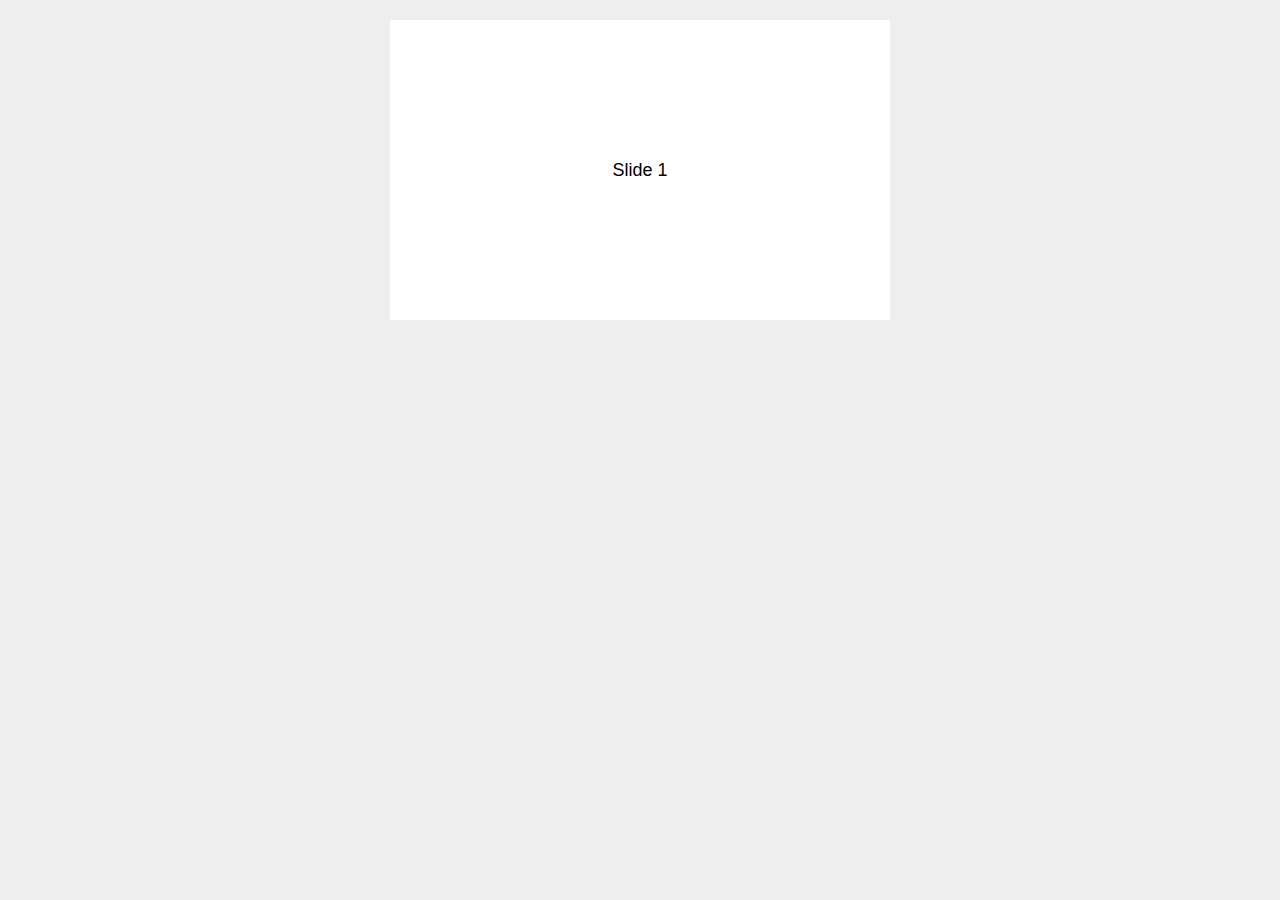
<file: Swiper-3.3.1/demos/01-default.html>
<!DOCTYPE html>
<html lang="en">
<head>
    <meta charset="utf-8">
    <title>Swiper demo</title>
    <!-- Link Swiper's CSS -->
    <link rel="stylesheet" href="../dist/css/swiper.min.css">

    <!-- Demo styles -->
    <style>
    body {
        background: #eee;
        font-family: Helvetica Neue, Helvetica, Arial, sans-serif;
        font-size: 14px;
        color:#000;
        margin: 0;
        padding: 0;
    }
    .swiper-container {
        width: 500px;
        height: 300px;
        margin: 20px auto;
    }
    .swiper-slide {
        text-align: center;
        font-size: 18px;
        background: #fff;
        
        /* Center slide text vertically */
        display: -webkit-box;
        display: -ms-flexbox;
        display: -webkit-flex;
        display: flex;
        -webkit-box-pack: center;
        -ms-flex-pack: center;
        -webkit-justify-content: center;
        justify-content: center;
        -webkit-box-align: center;
        -ms-flex-align: center;
        -webkit-align-items: center;
        align-items: center;
    }
    </style>
</head>
<body>
    <!-- Swiper -->
    <div class="swiper-container">
        <div class="swiper-wrapper">
            <div class="swiper-slide">Slide 1</div>
            <div class="swiper-slide">Slide 2</div>
            <div class="swiper-slide">Slide 3</div>
            <div class="swiper-slide">Slide 4</div>
            <div class="swiper-slide">Slide 5</div>
            <div class="swiper-slide">Slide 6</div>
            <div class="swiper-slide">Slide 7</div>
            <div class="swiper-slide">Slide 8</div>
            <div class="swiper-slide">Slide 9</div>
            <div class="swiper-slide">Slide 10</div>
        </div>
    </div>

    <!-- Swiper JS -->
    <script src="../dist/js/swiper.min.js"></script>

    <!-- Initialize Swiper -->
    <script>
    var swiper = new Swiper('.swiper-container');
    </script>
</body>
</html>
</file>
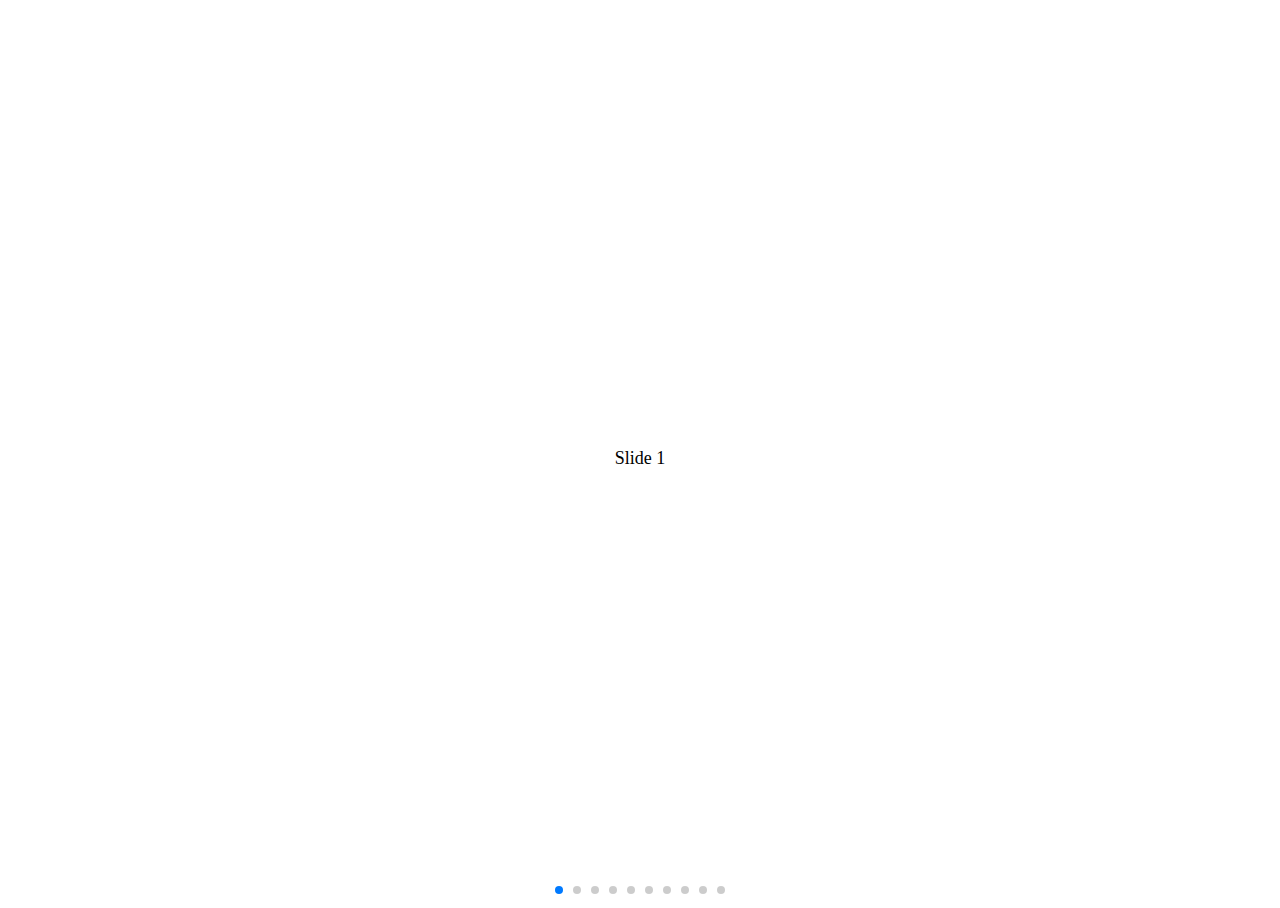
<file: Swiper-3.3.1/demos/02-responsive.html>
<!DOCTYPE html>
<html lang="en">
<head>
    <meta charset="utf-8">
    <title>Swiper demo</title>
    <meta name="viewport" content="width=device-width, initial-scale=1, minimum-scale=1, maximum-scale=1">

    <!-- Link Swiper's CSS -->
    <link rel="stylesheet" href="../dist/css/swiper.min.css">

    <!-- Demo styles -->
    <style>
    html, body {
        position: relative;
        height: 100%;
    }
    
    .swiper-container {
        width: 100%;
        height: 100%;
    }
    .swiper-slide {
        text-align: center;
        font-size: 18px;
        background: #fff;

        /* Center slide text vertically */
        display: -webkit-box;
        display: -ms-flexbox;
        display: -webkit-flex;
        display: flex;
        -webkit-box-pack: center;
        -ms-flex-pack: center;
        -webkit-justify-content: center;
        justify-content: center;
        -webkit-box-align: center;
        -ms-flex-align: center;
        -webkit-align-items: center;
        align-items: center;
    }
    </style>
</head>
<body>
    <!-- Swiper -->
    <div class="swiper-container">
        <div class="swiper-wrapper">
            <div class="swiper-slide">Slide 1</div>
            <div class="swiper-slide">Slide 2</div>
            <div class="swiper-slide">Slide 3</div>
            <div class="swiper-slide">Slide 4</div>
            <div class="swiper-slide">Slide 5</div>
            <div class="swiper-slide">Slide 6</div>
            <div class="swiper-slide">Slide 7</div>
            <div class="swiper-slide">Slide 8</div>
            <div class="swiper-slide">Slide 9</div>
            <div class="swiper-slide">Slide 10</div>
        </div>
        <!-- Add Pagination -->
        <div class="swiper-pagination"></div>
    </div>

    <!-- Swiper JS -->
    <script src="../dist/js/swiper.min.js"></script>

    <!-- Initialize Swiper -->
    <script>
    var swiper = new Swiper('.swiper-container', {
        pagination: '.swiper-pagination',
        paginationClickable: true
    });
    </script>
</body>
</html>
</file>
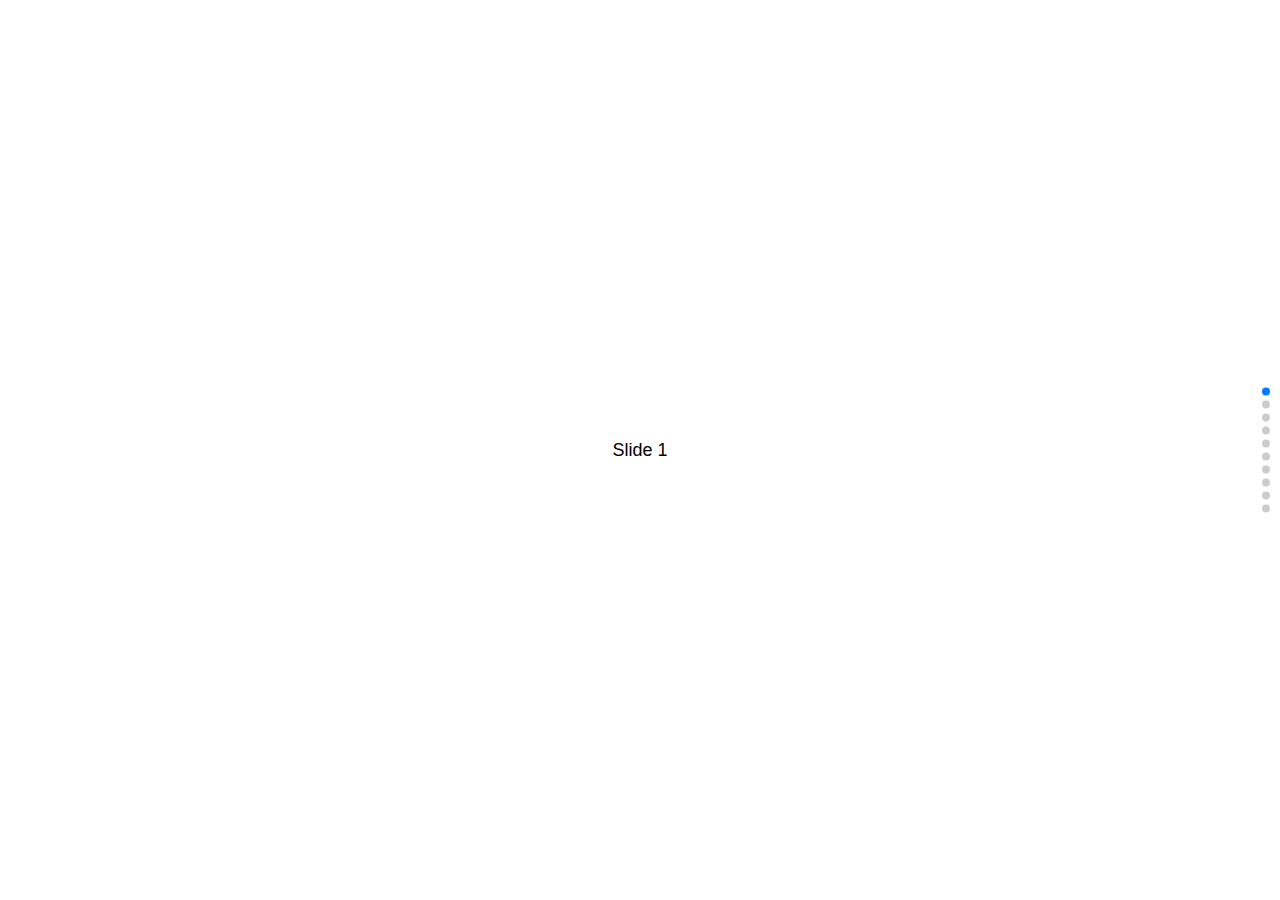
<file: Swiper-3.3.1/demos/03-vertical.html>
<!DOCTYPE html>
<html lang="en">
<head>
    <meta charset="utf-8">
    <title>Swiper demo</title>
    <meta name="viewport" content="width=device-width, initial-scale=1, minimum-scale=1, maximum-scale=1">

    <!-- Link Swiper's CSS -->
    <link rel="stylesheet" href="../dist/css/swiper.min.css">

    <!-- Demo styles -->
    <style>
    html, body {
        position: relative;
        height: 100%;
    }
    body {
        background: #eee;
        font-family: Helvetica Neue, Helvetica, Arial, sans-serif;
        font-size: 14px;
        color:#000;
        margin: 0;
        padding: 0;
    }
    .swiper-container {
        width: 100%;
        height: 100%;
    }
    .swiper-slide {
        text-align: center;
        font-size: 18px;
        background: #fff;

        /* Center slide text vertically */
        display: -webkit-box;
        display: -ms-flexbox;
        display: -webkit-flex;
        display: flex;
        -webkit-box-pack: center;
        -ms-flex-pack: center;
        -webkit-justify-content: center;
        justify-content: center;
        -webkit-box-align: center;
        -ms-flex-align: center;
        -webkit-align-items: center;
        align-items: center;
    }
    </style>
</head>
<body>
    <!-- Swiper -->
    <div class="swiper-container">
        <div class="swiper-wrapper">
            <div class="swiper-slide">Slide 1</div>
            <div class="swiper-slide">Slide 2</div>
            <div class="swiper-slide">Slide 3</div>
            <div class="swiper-slide">Slide 4</div>
            <div class="swiper-slide">Slide 5</div>
            <div class="swiper-slide">Slide 6</div>
            <div class="swiper-slide">Slide 7</div>
            <div class="swiper-slide">Slide 8</div>
            <div class="swiper-slide">Slide 9</div>
            <div class="swiper-slide">Slide 10</div>
        </div>
        <!-- Add Pagination -->
        <div class="swiper-pagination"></div>
    </div>

    <!-- Swiper JS -->
    <script src="../dist/js/swiper.min.js"></script>

    <!-- Initialize Swiper -->
    <script>
    var swiper = new Swiper('.swiper-container', {
        pagination: '.swiper-pagination',
        paginationClickable: true,
        direction: 'vertical'
    });
    </script>
</body>
</html>
</file>
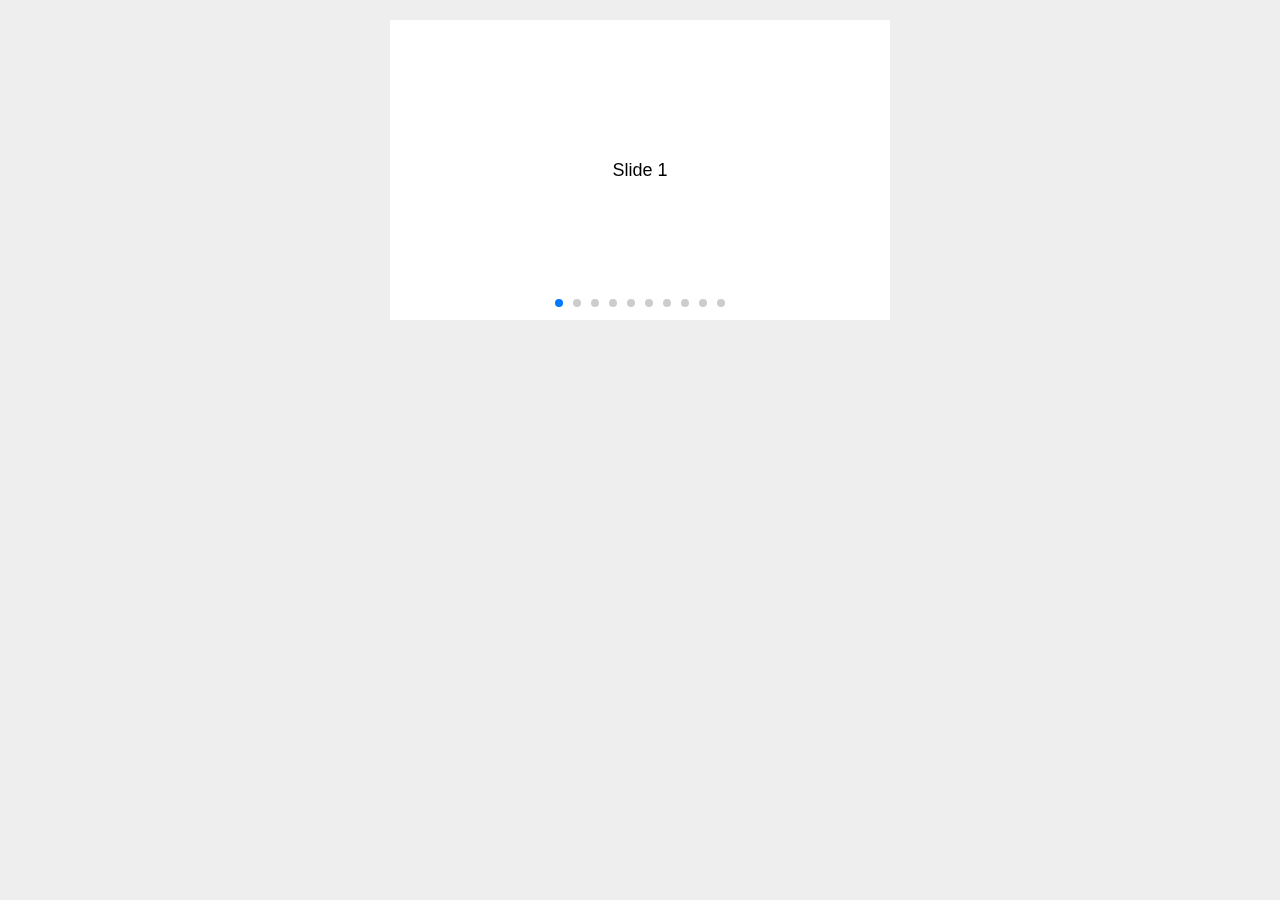
<file: Swiper-3.3.1/demos/04-space-between.html>
<!DOCTYPE html>
<html lang="en">
<head>
    <meta charset="utf-8">
    <title>Swiper demo</title>
    <meta name="viewport" content="width=device-width, initial-scale=1, minimum-scale=1, maximum-scale=1">

    <!-- Link Swiper's CSS -->
    <link rel="stylesheet" href="../dist/css/swiper.min.css">

    <!-- Demo styles -->
    <style>
    body {
        background: #eee;
        font-family: Helvetica Neue, Helvetica, Arial, sans-serif;
        font-size: 14px;
        color:#000;
        margin: 0;
        padding: 0;
    }
    .swiper-container {
        width: 500px;
        height: 300px;
        margin: 20px auto;
    }
    .swiper-slide {
        text-align: center;
        font-size: 18px;
        background: #fff;

        /* Center slide text vertically */
        display: -webkit-box;
        display: -ms-flexbox;
        display: -webkit-flex;
        display: flex;
        -webkit-box-pack: center;
        -ms-flex-pack: center;
        -webkit-justify-content: center;
        justify-content: center;
        -webkit-box-align: center;
        -ms-flex-align: center;
        -webkit-align-items: center;
        align-items: center;
    }
    </style>
</head>
<body>
    <!-- Swiper -->
    <div class="swiper-container">
        <div class="swiper-wrapper">
            <div class="swiper-slide">Slide 1</div>
            <div class="swiper-slide">Slide 2</div>
            <div class="swiper-slide">Slide 3</div>
            <div class="swiper-slide">Slide 4</div>
            <div class="swiper-slide">Slide 5</div>
            <div class="swiper-slide">Slide 6</div>
            <div class="swiper-slide">Slide 7</div>
            <div class="swiper-slide">Slide 8</div>
            <div class="swiper-slide">Slide 9</div>
            <div class="swiper-slide">Slide 10</div>
        </div>
        <!-- Add Pagination -->
        <div class="swiper-pagination"></div>
    </div>

    <!-- Swiper JS -->
    <script src="../dist/js/swiper.min.js"></script>

    <!-- Initialize Swiper -->
    <script>
    var swiper = new Swiper('.swiper-container', {
        pagination: '.swiper-pagination',
        paginationClickable: true,
        spaceBetween: 30,
    });
    </script>
</body>
</html>
</file>
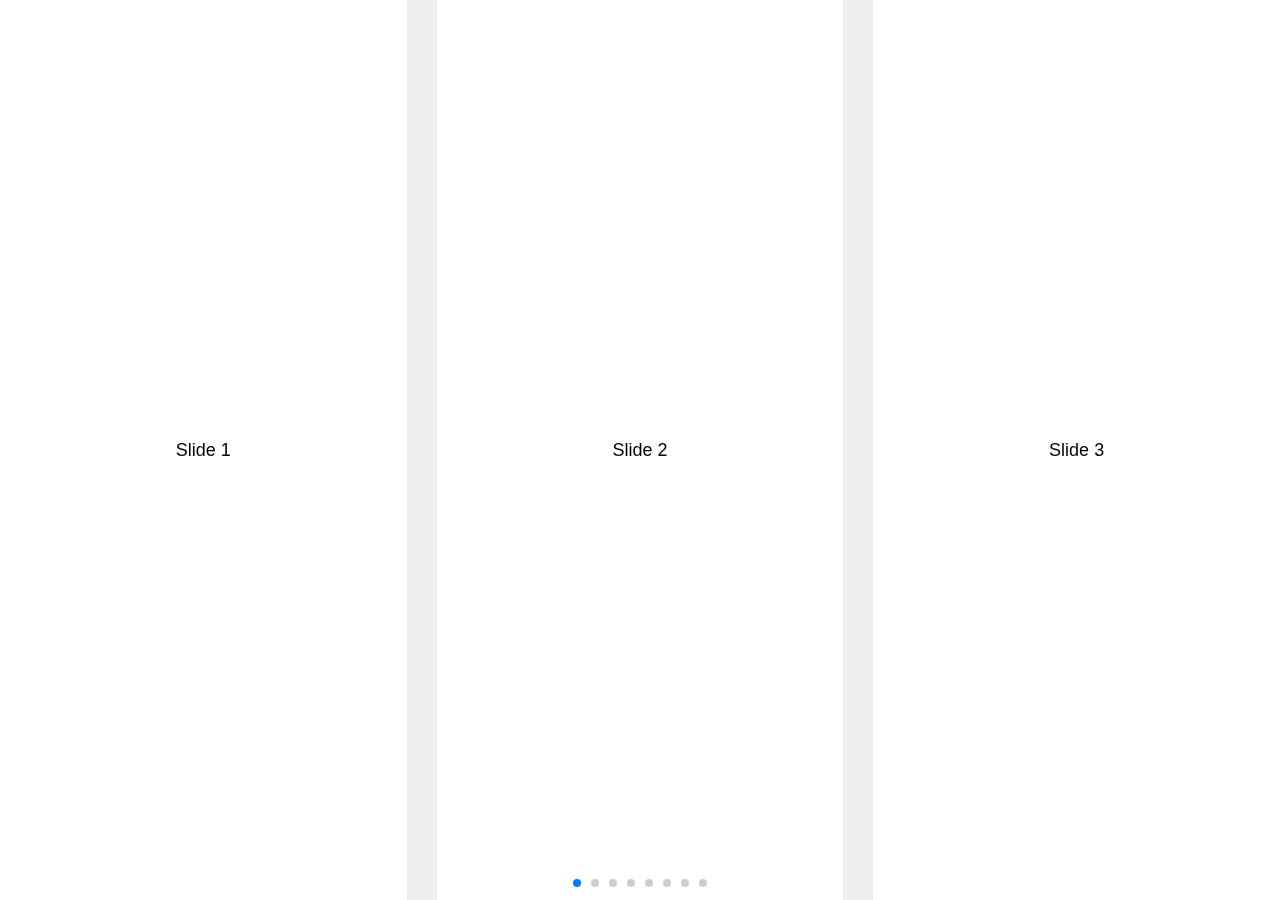
<file: Swiper-3.3.1/demos/05-slides-per-view.html>
<!DOCTYPE html>
<html lang="en">
<head>
    <meta charset="utf-8">
    <title>Swiper demo</title>
    <meta name="viewport" content="width=device-width, initial-scale=1, minimum-scale=1, maximum-scale=1">

    <!-- Link Swiper's CSS -->
    <link rel="stylesheet" href="../dist/css/swiper.min.css">

    <!-- Demo styles -->
    <style>
    html, body {
        position: relative;
        height: 100%;
    }
    body {
        background: #eee;
        font-family: Helvetica Neue, Helvetica, Arial, sans-serif;
        font-size: 14px;
        color:#000;
        margin: 0;
        padding: 0;
    }
    .swiper-container {
        width: 100%;
        height: 100%;
    }
    .swiper-slide {
        text-align: center;
        font-size: 18px;
        background: #fff;
        
        /* Center slide text vertically */
        display: -webkit-box;
        display: -ms-flexbox;
        display: -webkit-flex;
        display: flex;
        -webkit-box-pack: center;
        -ms-flex-pack: center;
        -webkit-justify-content: center;
        justify-content: center;
        -webkit-box-align: center;
        -ms-flex-align: center;
        -webkit-align-items: center;
        align-items: center;
    }
    </style>
</head>
<body>
    <!-- Swiper -->
    <div class="swiper-container">
        <div class="swiper-wrapper">
            <div class="swiper-slide">Slide 1</div>
            <div class="swiper-slide">Slide 2</div>
            <div class="swiper-slide">Slide 3</div>
            <div class="swiper-slide">Slide 4</div>
            <div class="swiper-slide">Slide 5</div>
            <div class="swiper-slide">Slide 6</div>
            <div class="swiper-slide">Slide 7</div>
            <div class="swiper-slide">Slide 8</div>
            <div class="swiper-slide">Slide 9</div>
            <div class="swiper-slide">Slide 10</div>
        </div>
        <!-- Add Pagination -->
        <div class="swiper-pagination"></div>
    </div>

    <!-- Swiper JS -->
    <script src="../dist/js/swiper.min.js"></script>

    <!-- Initialize Swiper -->
    <script>
    var swiper = new Swiper('.swiper-container', {
        pagination: '.swiper-pagination',
        slidesPerView: 3,
        paginationClickable: true,
        spaceBetween: 30
    });
    </script>
</body>
</html>
</file>
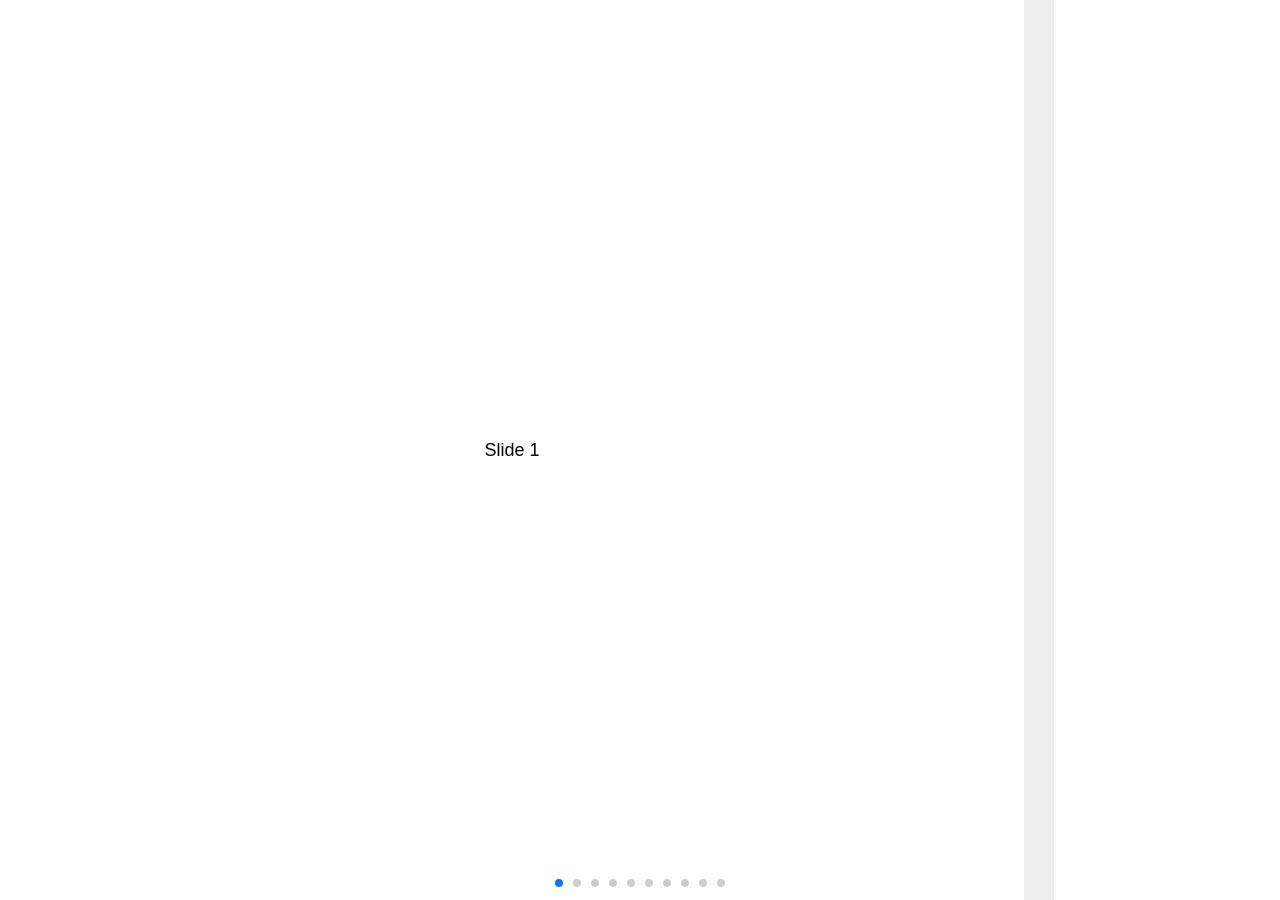
<file: Swiper-3.3.1/demos/06-slides-per-view-auto.html>
<!DOCTYPE html>
<html lang="en">
<head>
    <meta charset="utf-8">
    <title>Swiper demo</title>
    <meta name="viewport" content="width=device-width, initial-scale=1, minimum-scale=1, maximum-scale=1">

    <!-- Link Swiper's CSS -->
    <link rel="stylesheet" href="../dist/css/swiper.min.css">

    <!-- Demo styles -->
    <style>
    html, body {
        position: relative;
        height: 100%;
    }
    body {
        background: #eee;
        font-family: Helvetica Neue, Helvetica, Arial, sans-serif;
        font-size: 14px;
        color:#000;
        margin: 0;
        padding: 0;
    }
    .swiper-container {
        width: 100%;
        height: 100%;
    }
    .swiper-slide {
        text-align: center;
        font-size: 18px;
        background: #fff;
        width: 80%;

        /* Center slide text vertically */
        display: -webkit-box;
        display: -ms-flexbox;
        display: -webkit-flex;
        display: flex;
        -webkit-box-pack: center;
        -ms-flex-pack: center;
        -webkit-justify-content: center;
        justify-content: center;
        -webkit-box-align: center;
        -ms-flex-align: center;
        -webkit-align-items: center;
        align-items: center;
    }
    .swiper-slide:nth-child(2n) {
        width: 60%;
    }
    .swiper-slide:nth-child(3n) {
        width: 40%;
    }
    </style>
</head>
<body>
    <!-- Swiper -->
    <div class="swiper-container">
        <div class="swiper-wrapper">
            <div class="swiper-slide">Slide 1</div>
            <div class="swiper-slide">Slide 2</div>
            <div class="swiper-slide">Slide 3</div>
            <div class="swiper-slide">Slide 4</div>
            <div class="swiper-slide">Slide 5</div>
            <div class="swiper-slide">Slide 6</div>
            <div class="swiper-slide">Slide 7</div>
            <div class="swiper-slide">Slide 8</div>
            <div class="swiper-slide">Slide 9</div>
            <div class="swiper-slide">Slide 10</div>
        </div>
        <!-- Add Pagination -->
        <div class="swiper-pagination"></div>
    </div>

    <!-- Swiper JS -->
    <script src="../dist/js/swiper.min.js"></script>

    <!-- Initialize Swiper -->
    <script>
    var swiper = new Swiper('.swiper-container', {
        pagination: '.swiper-pagination',
        slidesPerView: 'auto',
        paginationClickable: true,
        spaceBetween: 30
    });
    </script>
</body>
</html>
</file>
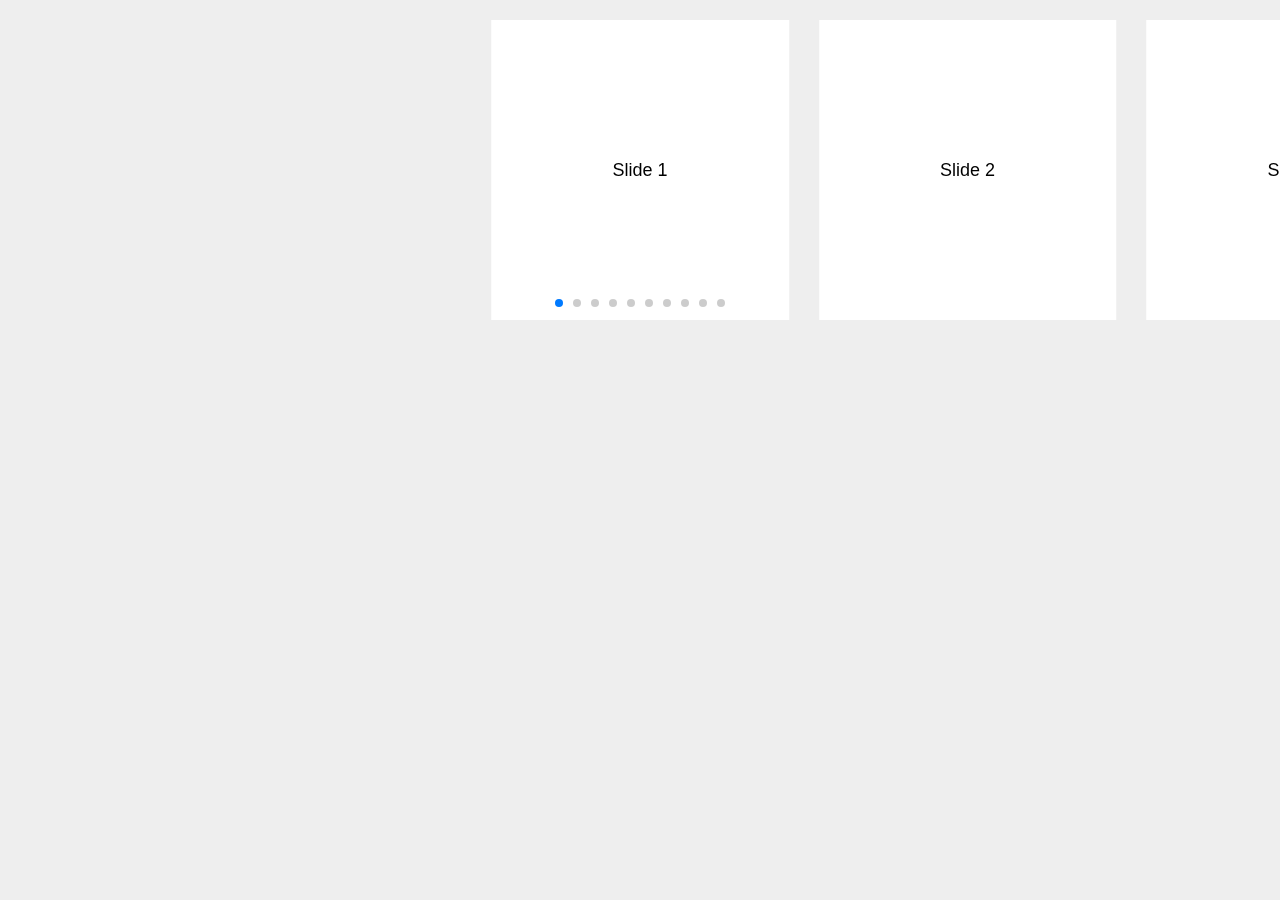
<file: Swiper-3.3.1/demos/07-centered.html>
<!DOCTYPE html>
<html lang="en">
<head>
    <meta charset="utf-8">
    <title>Swiper demo</title>
    <meta name="viewport" content="width=device-width, initial-scale=1, minimum-scale=1, maximum-scale=1">

    <!-- Link Swiper's CSS -->
    <link rel="stylesheet" href="../dist/css/swiper.min.css">

    <!-- Demo styles -->
    <style>
    body {
        background: #eee;
        font-family: Helvetica Neue, Helvetica, Arial, sans-serif;
        font-size: 14px;
        color:#000;
        margin: 0;
        padding: 0;
    }
    .swiper-container {
        width: 100%;
        height: 300px;
        margin: 20px auto;
    }
    .swiper-slide {
        text-align: center;
        font-size: 18px;
        background: #fff;
        width: 60%;

        /* Center slide text vertically */
        display: -webkit-box;
        display: -ms-flexbox;
        display: -webkit-flex;
        display: flex;
        -webkit-box-pack: center;
        -ms-flex-pack: center;
        -webkit-justify-content: center;
        justify-content: center;
        -webkit-box-align: center;
        -ms-flex-align: center;
        -webkit-align-items: center;
        align-items: center;
    }
    .swiper-slide:nth-child(2n) {
        width: 40%;
    }
    .swiper-slide:nth-child(3n) {
        width: 20%;
    }
    </style>
</head>
<body>
    <!-- Swiper -->
    <div class="swiper-container">
        <div class="swiper-wrapper">
            <div class="swiper-slide">Slide 1</div>
            <div class="swiper-slide">Slide 2</div>
            <div class="swiper-slide">Slide 3</div>
            <div class="swiper-slide">Slide 4</div>
            <div class="swiper-slide">Slide 5</div>
            <div class="swiper-slide">Slide 6</div>
            <div class="swiper-slide">Slide 7</div>
            <div class="swiper-slide">Slide 8</div>
            <div class="swiper-slide">Slide 9</div>
            <div class="swiper-slide">Slide 10</div>
        </div>
        <!-- Add Pagination -->
        <div class="swiper-pagination"></div>
    </div>

    <!-- Swiper JS -->
    <script src="../dist/js/swiper.min.js"></script>

    <!-- Initialize Swiper -->
    <script>
    var swiper = new Swiper('.swiper-container', {
        pagination: '.swiper-pagination',
        slidesPerView: 4,
        centeredSlides: true,
        paginationClickable: true,
        spaceBetween: 30
    });
    </script>
</body>
</html>
</file>
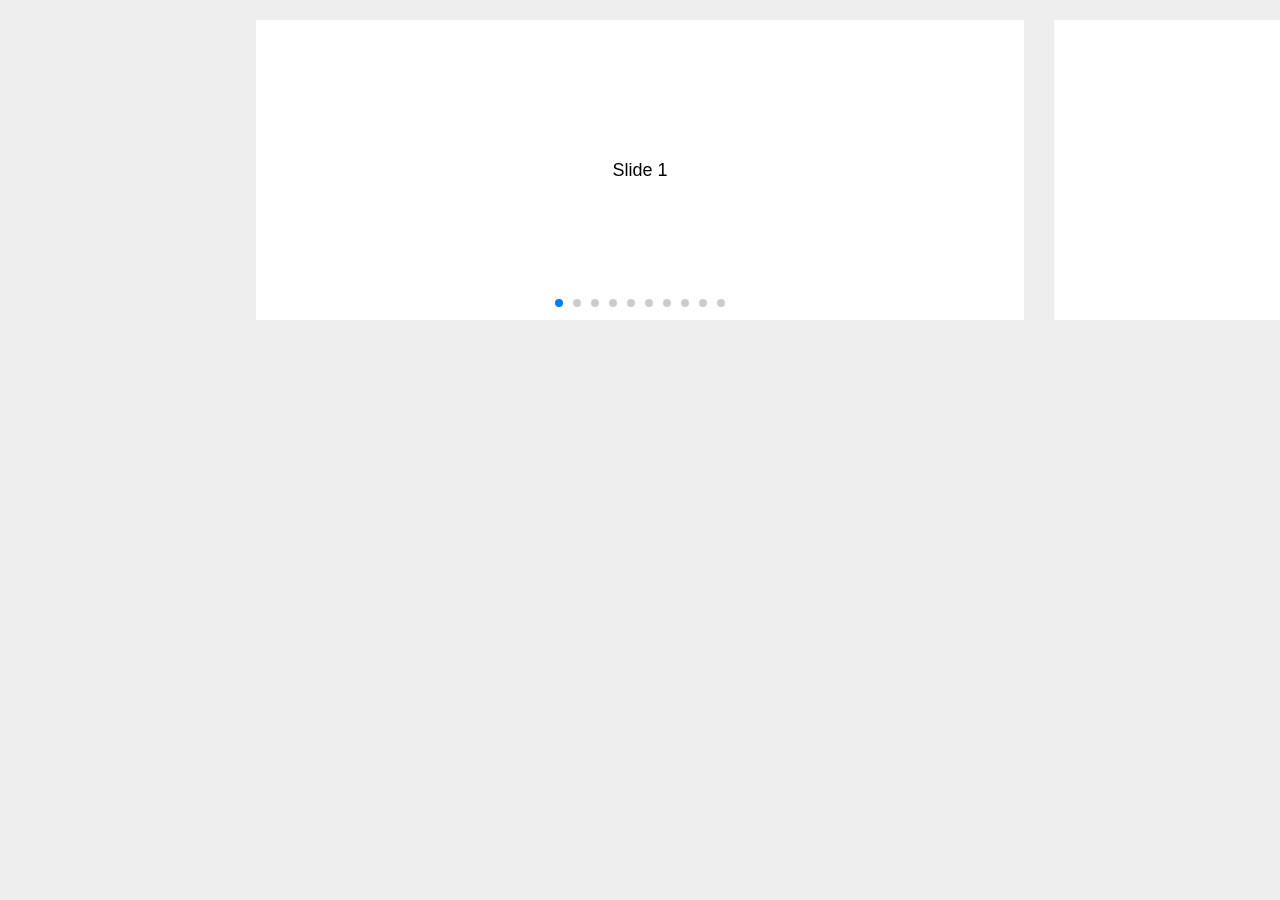
<file: Swiper-3.3.1/demos/08-centered-auto.html>
<!DOCTYPE html>
<html lang="en">
<head>
    <meta charset="utf-8">
    <title>Swiper demo</title>
    <meta name="viewport" content="width=device-width, initial-scale=1, minimum-scale=1, maximum-scale=1">

    <!-- Link Swiper's CSS -->
    <link rel="stylesheet" href="../dist/css/swiper.min.css">

    <!-- Demo styles -->
    <style>
    body {
        background: #eee;
        font-family: Helvetica Neue, Helvetica, Arial, sans-serif;
        font-size: 14px;
        color:#000;
        margin: 0;
        padding: 0;
    }
    .swiper-container {
        width: 100%;
        height: 300px;
        margin: 20px auto;
    }
    .swiper-slide {
        text-align: center;
        font-size: 18px;
        background: #fff;
        width: 60%;

        /* Center slide text vertically */
        display: -webkit-box;
        display: -ms-flexbox;
        display: -webkit-flex;
        display: flex;
        -webkit-box-pack: center;
        -ms-flex-pack: center;
        -webkit-justify-content: center;
        justify-content: center;
        -webkit-box-align: center;
        -ms-flex-align: center;
        -webkit-align-items: center;
        align-items: center;
    }
    .swiper-slide:nth-child(2n) {
        width: 40%;
    }
    .swiper-slide:nth-child(3n) {
        width: 20%;
    }
    </style>
</head>
<body>
    <!-- Swiper -->
    <div class="swiper-container">
        <div class="swiper-wrapper">
            <div class="swiper-slide">Slide 1</div>
            <div class="swiper-slide">Slide 2</div>
            <div class="swiper-slide">Slide 3</div>
            <div class="swiper-slide">Slide 4</div>
            <div class="swiper-slide">Slide 5</div>
            <div class="swiper-slide">Slide 6</div>
            <div class="swiper-slide">Slide 7</div>
            <div class="swiper-slide">Slide 8</div>
            <div class="swiper-slide">Slide 9</div>
            <div class="swiper-slide">Slide 10</div>
        </div>
        <!-- Add Pagination -->
        <div class="swiper-pagination"></div>
    </div>

    <!-- Swiper JS -->
    <script src="../dist/js/swiper.min.js"></script>

    <!-- Initialize Swiper -->
    <script>
    var swiper = new Swiper('.swiper-container', {
        pagination: '.swiper-pagination',
        slidesPerView: 'auto',
        centeredSlides: true,
        paginationClickable: true,
        spaceBetween: 30
    });
    </script>
</body>
</html>
</file>
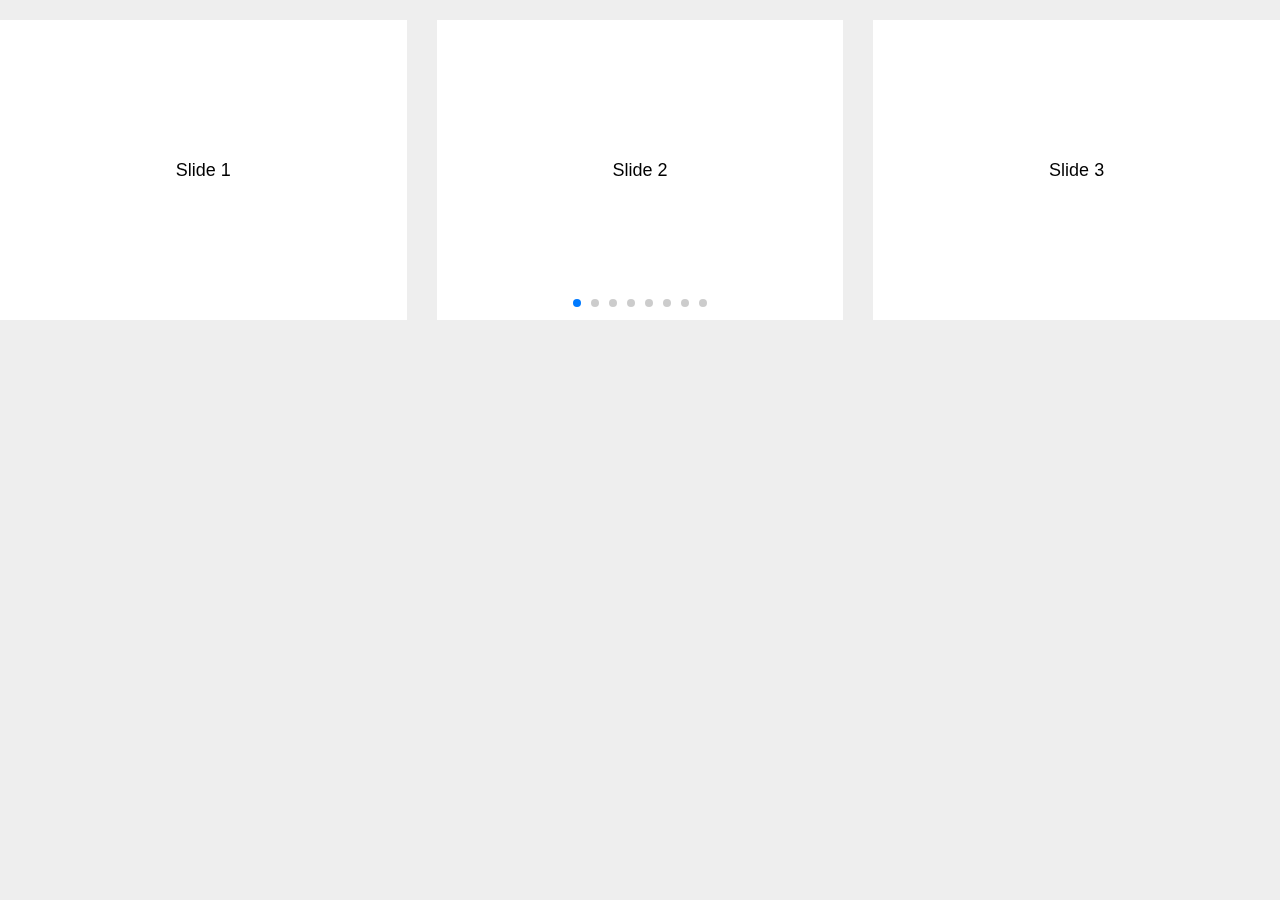
<file: Swiper-3.3.1/demos/09-freemode.html>
<!DOCTYPE html>
<html lang="en">
<head>
    <meta charset="utf-8">
    <title>Swiper demo</title>
    <meta name="viewport" content="width=device-width, initial-scale=1, minimum-scale=1, maximum-scale=1">

    <!-- Link Swiper's CSS -->
    <link rel="stylesheet" href="../dist/css/swiper.min.css">

    <!-- Demo styles -->
    <style>
    body {
        background: #eee;
        font-family: Helvetica Neue, Helvetica, Arial, sans-serif;
        font-size: 14px;
        color:#000;
        margin: 0;
        padding: 0;
    }
    .swiper-container {
        width: 100%;
        height: 300px;
        margin: 20px auto;
    }
    .swiper-slide {
        text-align: center;
        font-size: 18px;
        background: #fff;
        
        /* Center slide text vertically */
        display: -webkit-box;
        display: -ms-flexbox;
        display: -webkit-flex;
        display: flex;
        -webkit-box-pack: center;
        -ms-flex-pack: center;
        -webkit-justify-content: center;
        justify-content: center;
        -webkit-box-align: center;
        -ms-flex-align: center;
        -webkit-align-items: center;
        align-items: center;
    }
    </style>
</head>
<body>
    <!-- Swiper -->
    <div class="swiper-container">
        <div class="swiper-wrapper">
            <div class="swiper-slide">Slide 1</div>
            <div class="swiper-slide">Slide 2</div>
            <div class="swiper-slide">Slide 3</div>
            <div class="swiper-slide">Slide 4</div>
            <div class="swiper-slide">Slide 5</div>
            <div class="swiper-slide">Slide 6</div>
            <div class="swiper-slide">Slide 7</div>
            <div class="swiper-slide">Slide 8</div>
            <div class="swiper-slide">Slide 9</div>
            <div class="swiper-slide">Slide 10</div>
        </div>
        <!-- Add Pagination -->
        <div class="swiper-pagination"></div>
    </div>

    <!-- Swiper JS -->
    <script src="../dist/js/swiper.min.js"></script>

    <!-- Initialize Swiper -->
    <script>
    var swiper = new Swiper('.swiper-container', {
        pagination: '.swiper-pagination',
        slidesPerView: 3,
        paginationClickable: true,
        spaceBetween: 30,
        freeMode: true
    });
    </script>
</body>
</html>
</file>
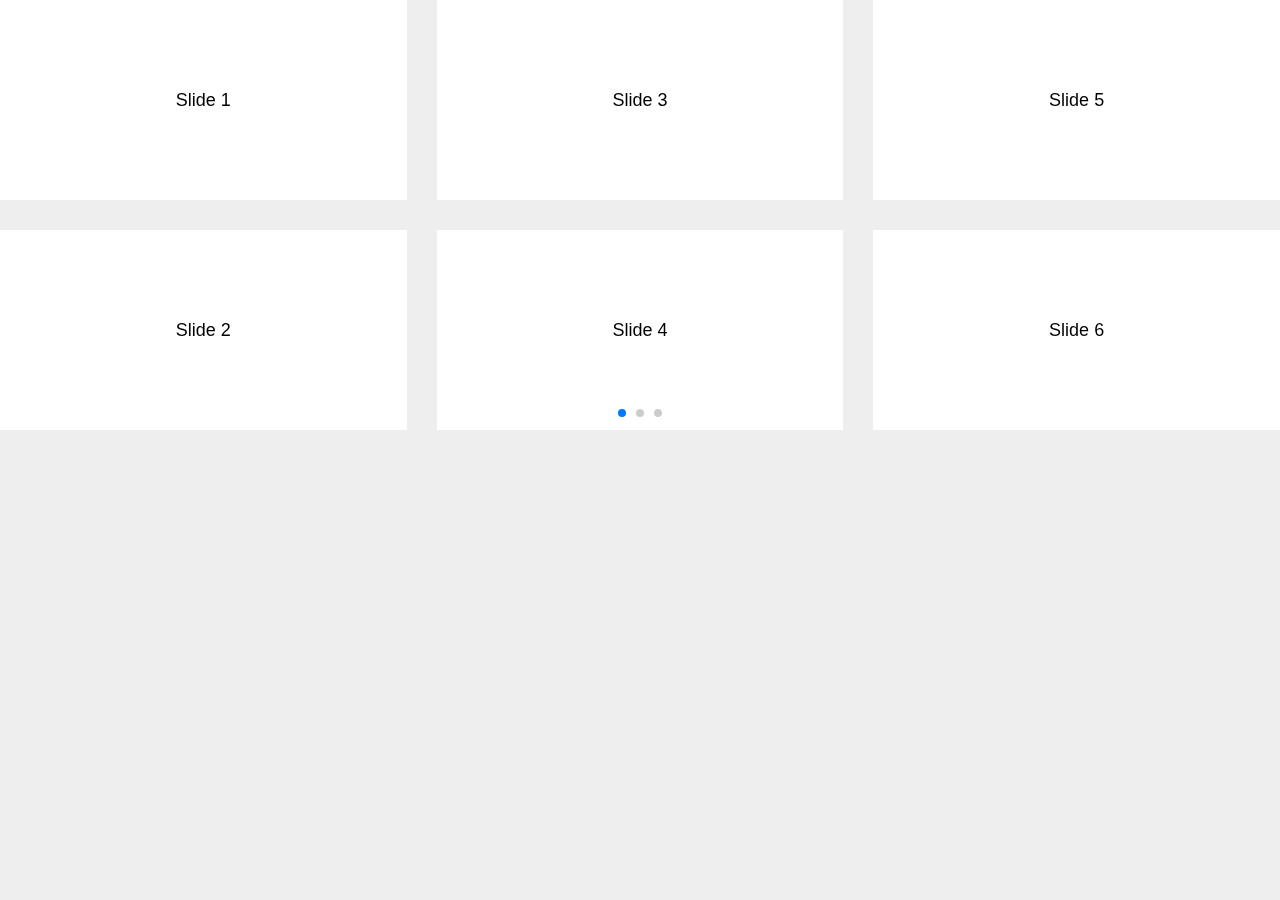
<file: Swiper-3.3.1/demos/10-slides-per-column.html>
<!DOCTYPE html>
<html lang="en">
<head>
    <meta charset="utf-8">
    <title>Swiper demo</title>
    <meta name="viewport" content="width=device-width, initial-scale=1, minimum-scale=1, maximum-scale=1">

    <!-- Link Swiper's CSS -->
    <link rel="stylesheet" href="../dist/css/swiper.min.css">

    <!-- Demo styles -->
    <style>
    body {
        background: #eee;
        font-family: Helvetica Neue, Helvetica, Arial, sans-serif;
        font-size: 14px;
        color:#000;
        margin: 0;
        padding: 0;
    }
    .swiper-container {
        width: 100%;
        height: auto;
        margin-left: auto;
        margin-right: auto;
    }
    .swiper-slide {
        text-align: center;
        font-size: 18px;
        background: #fff;
        height: 200px;
        
        /* Center slide text vertically */
        display: -webkit-box;
        display: -ms-flexbox;
        display: -webkit-flex;
        display: flex;
        -webkit-box-pack: center;
        -ms-flex-pack: center;
        -webkit-justify-content: center;
        justify-content: center;
        -webkit-box-align: center;
        -ms-flex-align: center;
        -webkit-align-items: center;
        align-items: center;
    }
    </style>
</head>
<body>
    <!-- Swiper -->
    <div class="swiper-container">
        <div class="swiper-wrapper">
            <div class="swiper-slide">Slide 1</div>
            <div class="swiper-slide">Slide 2</div>
            <div class="swiper-slide">Slide 3</div>
            <div class="swiper-slide">Slide 4</div>
            <div class="swiper-slide">Slide 5</div>
            <div class="swiper-slide">Slide 6</div>
            <div class="swiper-slide">Slide 7</div>
            <div class="swiper-slide">Slide 8</div>
            <div class="swiper-slide">Slide 9</div>
            <div class="swiper-slide">Slide 10</div>
        </div>
        <!-- Add Pagination -->
        <div class="swiper-pagination"></div>
    </div>

    <!-- Swiper JS -->
    <script src="../dist/js/swiper.min.js"></script>

    <!-- Initialize Swiper -->
    <script>
    var swiper = new Swiper('.swiper-container', {
        pagination: '.swiper-pagination',
        slidesPerView: 3,
        slidesPerColumn: 2,
        paginationClickable: true,
        spaceBetween: 30
    });
    </script>
</body>
</html>
</file>
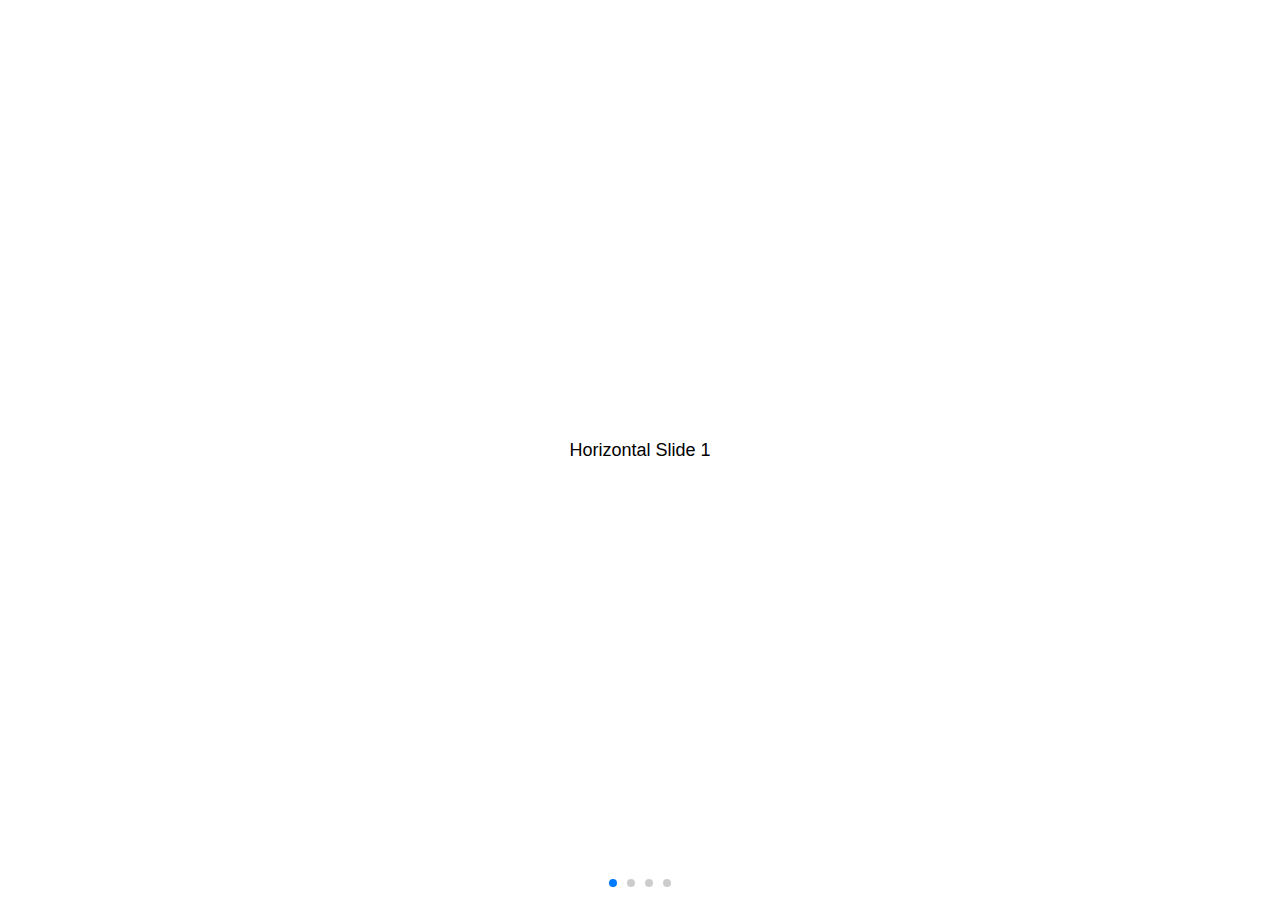
<file: Swiper-3.3.1/demos/11-nested.html>
<!DOCTYPE html>
<html lang="en">
<head>
    <meta charset="utf-8">
    <title>Swiper demo</title>
    <meta name="viewport" content="width=device-width, initial-scale=1, minimum-scale=1, maximum-scale=1">

    <!-- Link Swiper's CSS -->
    <link rel="stylesheet" href="../dist/css/swiper.min.css">

    <!-- Demo styles -->
    <style>
    html, body {
        position: relative;
        height: 100%;
    }
    body {
        background: #eee;
        font-family: Helvetica Neue, Helvetica, Arial, sans-serif;
        font-size: 14px;
        color:#000;
        margin: 0;
        padding: 0;
    }
    .swiper-container {
        width: 100%;
        height: 100%;
    }
    .swiper-slide {
        text-align: center;
        font-size: 18px;
        background: #fff;

        /* Center slide text vertically */
        display: -webkit-box;
        display: -ms-flexbox;
        display: -webkit-flex;
        display: flex;
        -webkit-box-pack: center;
        -ms-flex-pack: center;
        -webkit-justify-content: center;
        justify-content: center;
        -webkit-box-align: center;
        -ms-flex-align: center;
        -webkit-align-items: center;
        align-items: center;
    }
    .swiper-container-v {
        background: #eee;
    }
    </style>
</head>
<body>
    <!-- Swiper -->
    <div class="swiper-container swiper-container-h">
        <div class="swiper-wrapper">
            <div class="swiper-slide">Horizontal Slide 1</div>
            <div class="swiper-slide">
                <div class="swiper-container swiper-container-v">
                    <div class="swiper-wrapper">
                        <div class="swiper-slide">Vertical Slide 1</div>
                        <div class="swiper-slide">Vertical Slide 2</div>
                        <div class="swiper-slide">Vertical Slide 3</div>
                        <div class="swiper-slide">Vertical Slide 4</div>
                        <div class="swiper-slide">Vertical Slide 5</div>
                    </div>
                    <div class="swiper-pagination swiper-pagination-v"></div>
                </div>
            </div>
            <div class="swiper-slide">Horizontal Slide 3</div>
            <div class="swiper-slide">Horizontal Slide 4</div>
        </div>
        <!-- Add Pagination -->
        <div class="swiper-pagination swiper-pagination-h"></div>
    </div>

    <!-- Swiper JS -->
    <script src="../dist/js/swiper.min.js"></script>

    <!-- Initialize Swiper -->
    <script>
    var swiperH = new Swiper('.swiper-container-h', {
        pagination: '.swiper-pagination-h',
        paginationClickable: true,
        spaceBetween: 50
    });
    var swiperV = new Swiper('.swiper-container-v', {
        pagination: '.swiper-pagination-v',
        paginationClickable: true,
        direction: 'vertical',
        spaceBetween: 50
    });
    </script>
</body>
</html>
</file>
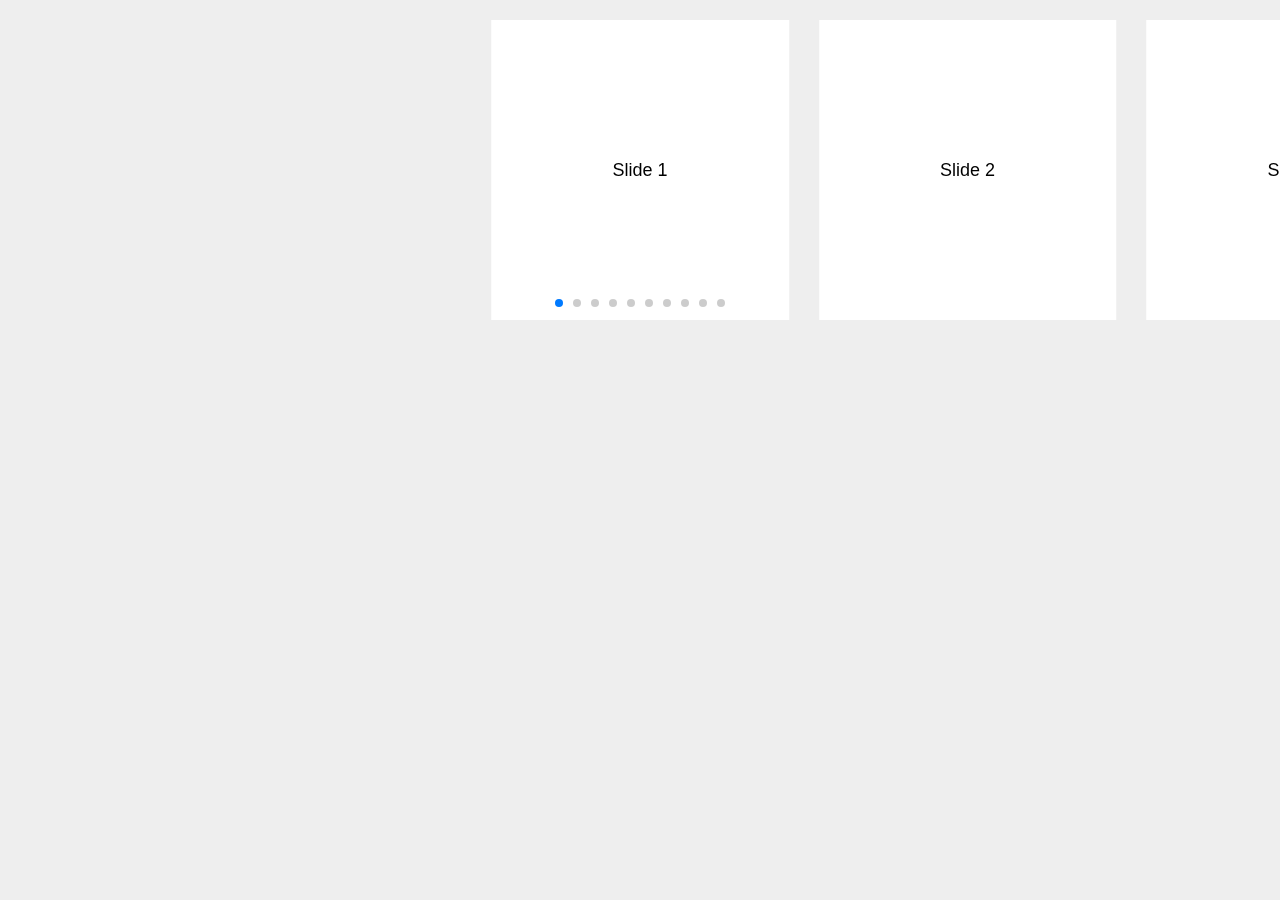
<file: Swiper-3.3.1/demos/12-grab-cursor.html>
<!DOCTYPE html>
<html lang="en">
<head>
    <meta charset="utf-8">
    <title>Swiper demo</title>
    <meta name="viewport" content="width=device-width, initial-scale=1, minimum-scale=1, maximum-scale=1">

    <!-- Link Swiper's CSS -->
    <link rel="stylesheet" href="../dist/css/swiper.min.css">

    <!-- Demo styles -->
    <style>
    body {
        background: #eee;
        font-family: Helvetica Neue, Helvetica, Arial, sans-serif;
        font-size: 14px;
        color:#000;
        margin: 0;
        padding: 0;
    }
    .swiper-container {
        width: 100%;
        height: 300px;
        margin: 20px auto;
    }
    .swiper-slide {
        text-align: center;
        font-size: 18px;
        background: #fff;
        width: 60%;

        /* Center slide text vertically */
        display: -webkit-box;
        display: -ms-flexbox;
        display: -webkit-flex;
        display: flex;
        -webkit-box-pack: center;
        -ms-flex-pack: center;
        -webkit-justify-content: center;
        justify-content: center;
        -webkit-box-align: center;
        -ms-flex-align: center;
        -webkit-align-items: center;
        align-items: center;
    }
    .swiper-slide:nth-child(2n) {
        width: 40%;
    }
    .swiper-slide:nth-child(3n) {
        width: 20%;
    }
    </style>
</head>
<body>
    <!-- Swiper -->
    <div class="swiper-container">
        <div class="swiper-wrapper">
            <div class="swiper-slide">Slide 1</div>
            <div class="swiper-slide">Slide 2</div>
            <div class="swiper-slide">Slide 3</div>
            <div class="swiper-slide">Slide 4</div>
            <div class="swiper-slide">Slide 5</div>
            <div class="swiper-slide">Slide 6</div>
            <div class="swiper-slide">Slide 7</div>
            <div class="swiper-slide">Slide 8</div>
            <div class="swiper-slide">Slide 9</div>
            <div class="swiper-slide">Slide 10</div>
        </div>
        <!-- Add Pagination -->
        <div class="swiper-pagination"></div>
    </div>

    <!-- Swiper JS -->
    <script src="../dist/js/swiper.min.js"></script>

    <!-- Initialize Swiper -->
    <script>
    var swiper = new Swiper('.swiper-container', {
        pagination: '.swiper-pagination',
        slidesPerView: 4,
        centeredSlides: true,
        paginationClickable: true,
        spaceBetween: 30,
        grabCursor: true
    });
    </script>
</body>
</html>
</file>
